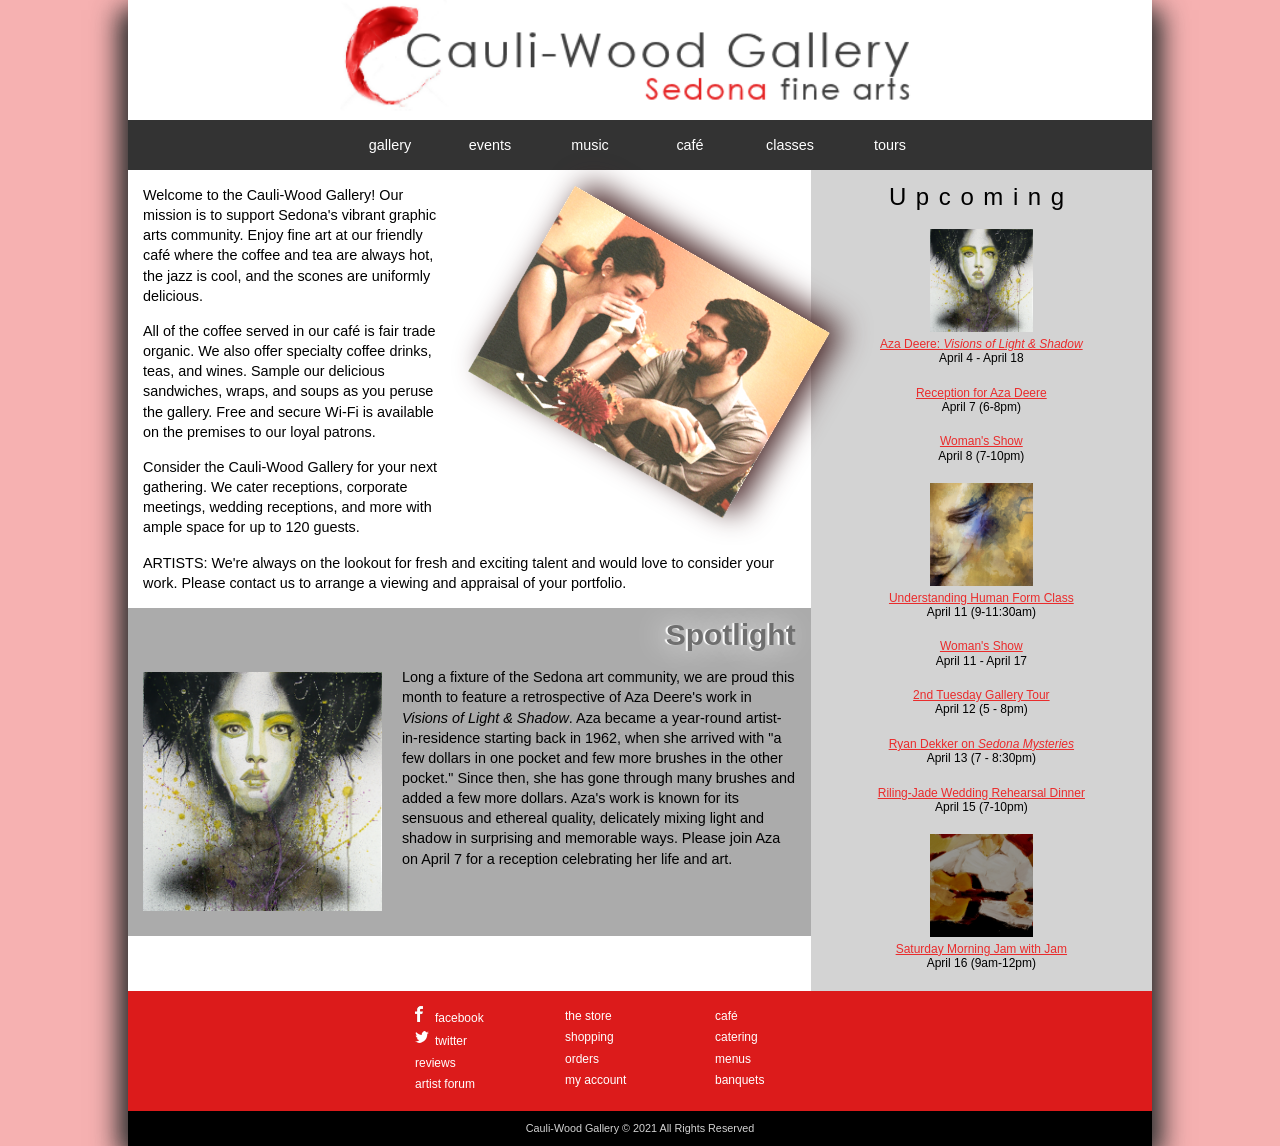
<file: index.html>
<!DOCTYPE html>
<html lang="en">
<head>
   <!--
    New Perspectives on HTML5 and CSS3, 8th Edition
    Tutorial 5
    Case Problem 2
    
    Cauli-Wood Gallery home page
    Author: Noelen Sihalath
    Date: 10/07/2026

    Filename: cw_home.html
   -->
   
   <title>Cauli-Wood Gallery</title>
   <meta charset="utf-8" />
   <meta name="viewport" content="width=device-width, initial-scale=1.0"/>
   <link href="cw_reset.css" rel="stylesheet"/>
   <link href="cw_styles.css" rel="stylesheet"/>
   <link href="cw_animation.css" rel="stylesheet"/>
</head>

<body>
   <header>
      <img src="cw_logo.png" alt="Cauli-Wood Gallery" id="logoImage" />
      <nav id="top">
         <ul>
            <li><a href="#">gallery</a></li>
            <li><a href="#">events</a></li>
            <li><a href="#">music</a></li>
            <li><a href="#">caf&eacute;</a></li>
            <li><a href="#">classes</a></li>
            <li><a href="#">tours</a></li>
         </ul>
      </nav>
   </header>
   <article>
      <p id="links"> <a href="tel:+19285551615">(928) 555-1615</a><a href="mailto:sofiafonte@example.com/cw">email</a> </p>
      <p> <img src="cw_image07.png" alt="" id="image7"/> Welcome to the Cauli-Wood Gallery! 
         Our mission is to support Sedona's vibrant graphic arts community.
         Enjoy fine art at our friendly caf&eacute; where the coffee and tea 
         are always hot, 
         the jazz is cool, and the scones are uniformly delicious.</p>
      <p>All of the coffee served in our caf&eacute; is fair 
         trade organic. We also offer specialty coffee drinks, teas, and
         wines. Sample our delicious sandwiches, wraps, and soups as you peruse
         the gallery. Free and secure Wi-Fi is available on the premises to our 
         loyal patrons.</p>
      <p>Consider the Cauli-Wood Gallery for your next gathering. We cater 
         receptions, corporate meetings, wedding receptions, and more with 
         ample space for up to 120 guests.</p>
      <p>ARTISTS: We're always on the lookout for fresh and exciting talent and would love 
         to consider your work. Please contact us to arrange a viewing and appraisal 
         of your portfolio.</p>
      <section id="spotlight">
         <h1>Spotlight</h1>
         <img src="cw_image01.png" alt="" id="image1"/>
         <p>Long a fixture of the Sedona art community, we are proud this month
            to feature a retrospective of Aza Deere's work in <em>Visions of Light 
            &amp; Shadow</em>. Aza became a year-round
            artist-in-residence starting back in 1962, when she arrived
            with "a few dollars in one pocket and few more brushes in
            the other pocket." Since then, she has gone through many brushes
            and added a few more dollars. Aza's work is known for its sensuous and
            ethereal quality, delicately mixing light and shadow in 
            surprising and memorable ways. Please join Aza on April 7 for
            a reception celebrating her life and art.</p>
      </section>
   </article>
   <aside>
      <h1>Upcoming</h1>
      <dl>
         <dt><img src="cw_image01.png" alt=""/><a href="#">Aza Deere: <em>Visions of Light &amp; Shadow</em></a></dt>
         <dd>April 4 - April 18 </dd>
 
         <dt><a href="#">Reception for Aza Deere</a></dt>          
         <dd>April 7 (6-8pm)</dd> 
                 
         <dt><a href="#">Woman's Show</a></dt>
         <dd>April 8 (7-10pm)</dd>  
         
         <dt><img src="cw_image05.png" alt="" id="image5"/><a href="#">Understanding Human Form Class</a></dt>
         <dd>April 11 (9-11:30am)</dd>
         
         <dt><a href="#">Woman's Show</a></dt>
         <dd>April 11 - April 17</dd>
         
         <dt><a href="#">2nd Tuesday Gallery Tour</a></dt>
         <dd>April 12 (5 - 8pm)</dd>
         
         <dt><a href="#">Ryan Dekker on <em>Sedona Mysteries</em></a></dt>
         <dd>April 13 (7 - 8:30pm)</dd>
         
         <dt><a href="#">Riling-Jade Wedding Rehearsal Dinner</a></dt>
         <dd>April 15 (7-10pm)</dd> 
         
         <dt><img src="cw_image03.png" alt="" id="image3"/><a href="#">Saturday Morning Jam with Jam</a></dt>
         <dd>April 16 (9am-12pm)</dd>
      </dl>
   </aside>
   <footer>
      <nav id="bottom">
         <ul>
            <li><a href="#"><img id="fbicon" src="fbicon.png" alt="" />facebook</a></li>
            <li><a href="#"><img id="twittericon" src="twittericon.png" alt="" />twitter</a></li>
            <li><a href="#">reviews</a></li>
            <li><a href="#">artist forum</a></li>
         </ul>
         <ul>
            <li><a href="#">the store</a></li>
            <li><a href="#">shopping</a></li>
            <li><a href="#">orders</a></li>
            <li><a href="#">my account</a></li>
         </ul>
         <ul>
            <li><a href="#">caf&eacute;</a></li>
            <li><a href="#">catering</a></li>
            <li><a href="#">menus</a></li>
            <li><a href="#">banquets</a></li>
         </ul>
      </nav>
      <p>Cauli-Wood Gallery &copy; 2021 All Rights Reserved</p>
   </footer>
   <script src="cw_animation.js"></script>
</body>
</html>
</file>
<file: cw_styles.css>
@charset "utf-8";

/*
   New Perspectives on HTML5 and CSS3, 8th Edition
   Tutorial 5
   Case Problem 2
   
   Author: Noelen Sihalath  
   Date: 10/07/2026     
   
   Filename: cw_styles.css

   This file contains the screen styles used with the 
   Cauli-Wood Gallery home page

*/

/* Import Basic Design Styles  */
@import url("cw_designs.css");

/* ===============================
	General Styles for All Devices
   ===============================
*/
nav#bottom {
  display: flex;
  flex-flow: row nowrap;
  justify-content: center;
}

nav#bottom ul {
  flex: 0 1 150px;
}

/* ===============================
	Mobile Styles up to 480 pixels
   ===============================
*/
@media only screen and (max-width: 480px) {
  body {
    color: rgb(211, 211, 211);
    background-color: rgb(51, 51, 51);
  }

  aside,
  article img,
  spotlight {
    display: none;
  }

  nav#top ul {
    display: flex;
    flex-flow: row wrap;
  }

  nav#top ul li {
    font-size: 2.2em;
    flex: 1 1 130px;
  }

  nav#top ul li:nth-last-of-type(1) {
    background-image: url("cw_image01.png");
    background-position: center;
    background-repeat: no-repeat;
    background-size: contain;
  }
  nav#top ul li:nth-last-of-type(2) {
    background-image: url("cw_image02.png");
    background-position: center;
    background-repeat: no-repeat;
    background-size: contain;
  }
  nav#top ul li:nth-last-of-type(3) {
    background-image: url("cw_image03.png");
    background-position: center;
    background-repeat: no-repeat;
    background-size: contain;
  }
  nav#top ul li:nth-last-of-type(4) {
    background-image: url("cw_image04.png");
    background-position: center;
    background-repeat: no-repeat;
    background-size: contain;
  }
  nav#top ul li:nth-last-of-type(5) {
    background-image: url("cw_image05.png");
    background-position: center;
    background-repeat: no-repeat;
    background-size: contain;
  }
     nav#top ul li:nth-last-of-type(6) {
      background-image: url("cw_image06.png");
      background-position: center;
      background-repeat: no-repeat;
      background-size: contain;
   }

   p#links {
      display: flex;
      flex-flow: row nowrap;
      justify-content: space-around;
   }

   p#links a {
      color: white;
      background-color: rgb(220, 27, 27);
      border-radius: 20px;
      padding: 10px;
      text-decoration: none;
   }
}

/* ============================================
	Tablet and Desktop Devices: 481px or more 
   ============================================
*/

@media only screen and (min-width: 481px) {
   body {
      display: flex;
      flex-flow: row wrap;
   }

   article {
      flex: 2 1 400px;
   }

   aside {
      flex: 1 2 200px;
   }

   nav#top ul {
      display: flex;
      flex-flow: row nowrap;
      background-color: rgb(51, 51, 51);
      height: 50px;
      justify-content: center;
      align-items: center;
   }

   nav#top ul li {
      flex: 0 1 80px;
   }
   p#links {
      display: none;
   }
}
</file>
<file: cw_animation.css>
/*spinning animation */
@keyframes spin {
  from {
    transform: rotate(0deg);
  }
  to {
    transform: rotate(360deg);
  }
}

#image1, #image7 {
  animation: spin 5s linear infinite;
  transform-origin: center;
}
</file>
